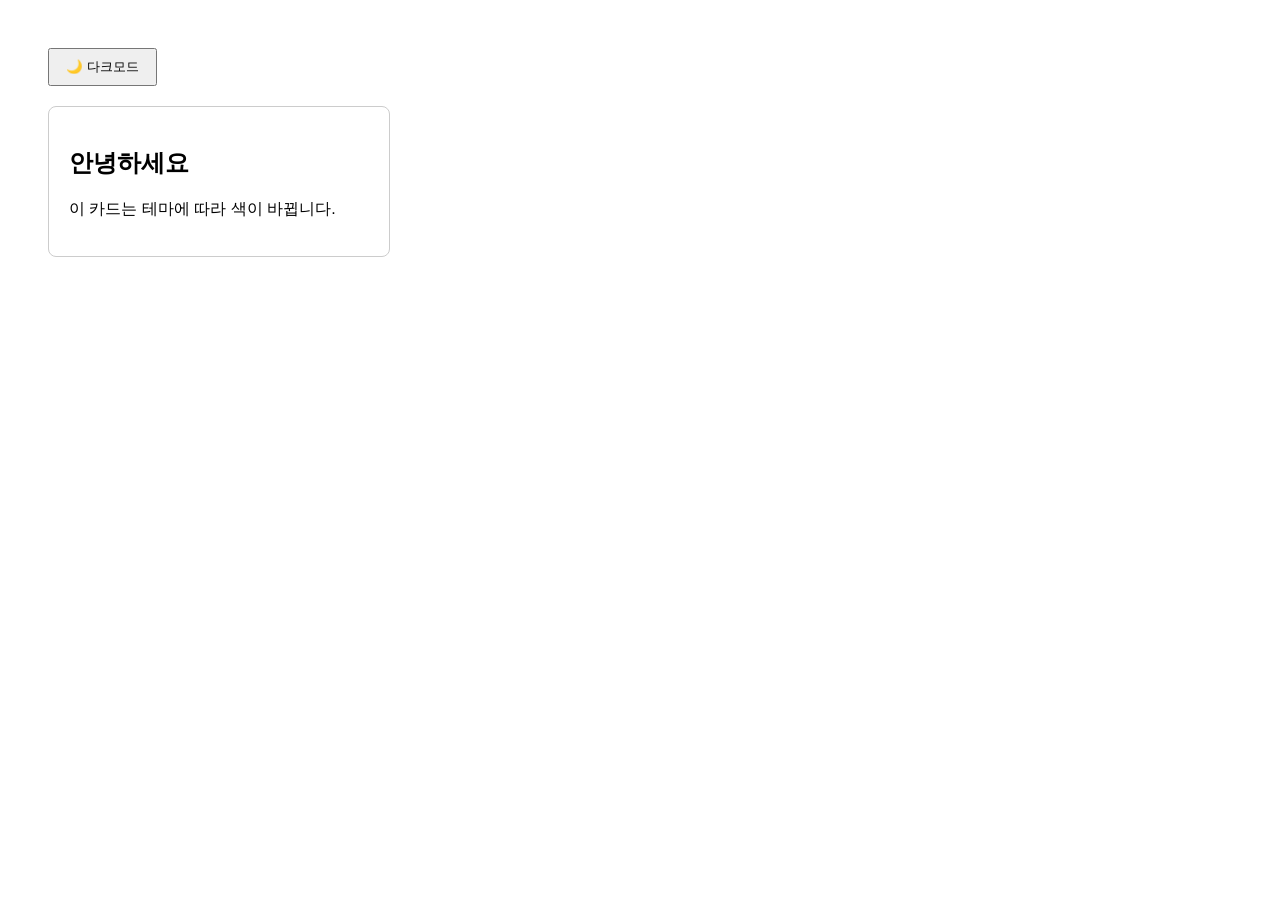
<file: 01-darkmode-card/index.html>
<!DOCTYPE html>
<html lang="ko">
<head>
  <meta charset="UTF-8" />
  <meta name="viewport" content="width=device-width, initial-scale=1.0" />
  <title>1단원 - 다크모드 토글 카드</title>
  <link rel="stylesheet" href="style.css" />
</head>
<body>
  <button id="theme-toggle">🌙 다크모드</button>
 
  <div class="card">
    <h2>안녕하세요</h2>
    <p>이 카드는 테마에 따라 색이 바뀝니다.</p>
  </div>
 
  <!-- jQuery를 먼저 불러온 뒤 내 script를 불러온다 (순서 중요) -->
  <script src="https://code.jquery.com/jquery-3.7.1.min.js"></script>
  <script src="script.js"></script>
</body>
</html>
</file>
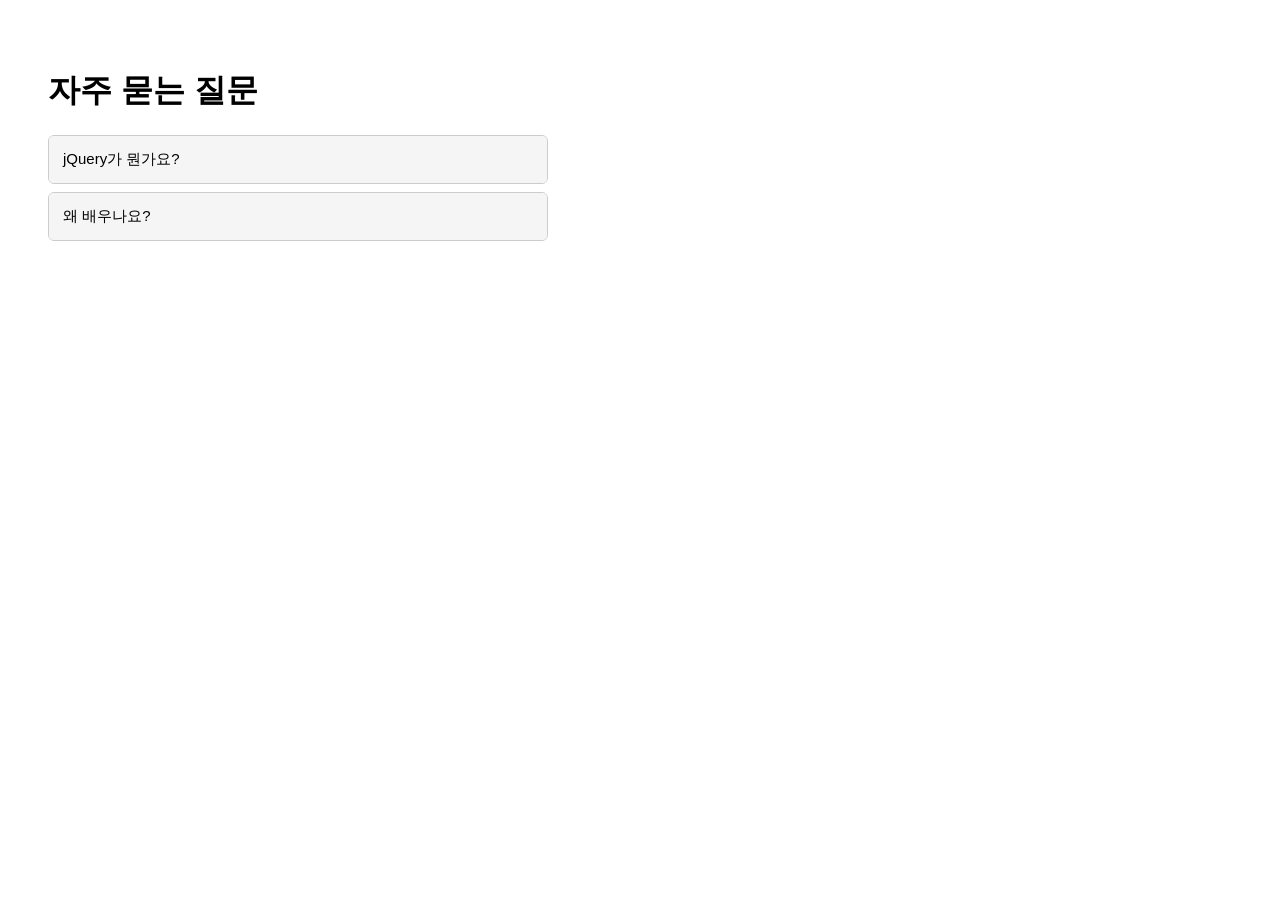
<file: 02-accordion/index.html>
<!DOCTYPE html>
<html lang="ko">
<head>
  <meta charset="UTF-8" />
  <meta name="viewport" content="width=device-width, initial-scale=1.0" />
  <title>2단원 - 아코디언 FAQ</title>
  <link rel="stylesheet" href="style.css" />
</head>
<body>
  <h1>자주 묻는 질문</h1>
 
  <!-- .faq(부모)에 이벤트를 위임한다. 자식 .faq-question 클릭만 처리 -->
  <div class="faq">
    <div class="faq-item">
      <button class="faq-question">jQuery가 뭔가요?</button>
      <div class="faq-answer">자바스크립트를 더 쉽게 쓸 수 있게 도와주는 라이브러리입니다.</div>
    </div>
 
    <div class="faq-item">
      <button class="faq-question">왜 배우나요?</button>
      <div class="faq-answer">DOM 조작, 이벤트, 비동기 통신의 개념을 익히기 좋습니다.</div>
    </div> 
  </div>
 
  <script src="https://code.jquery.com/jquery-3.7.1.min.js"></script>
  <script src="script.js"></script>
</body>
</html>
</file>
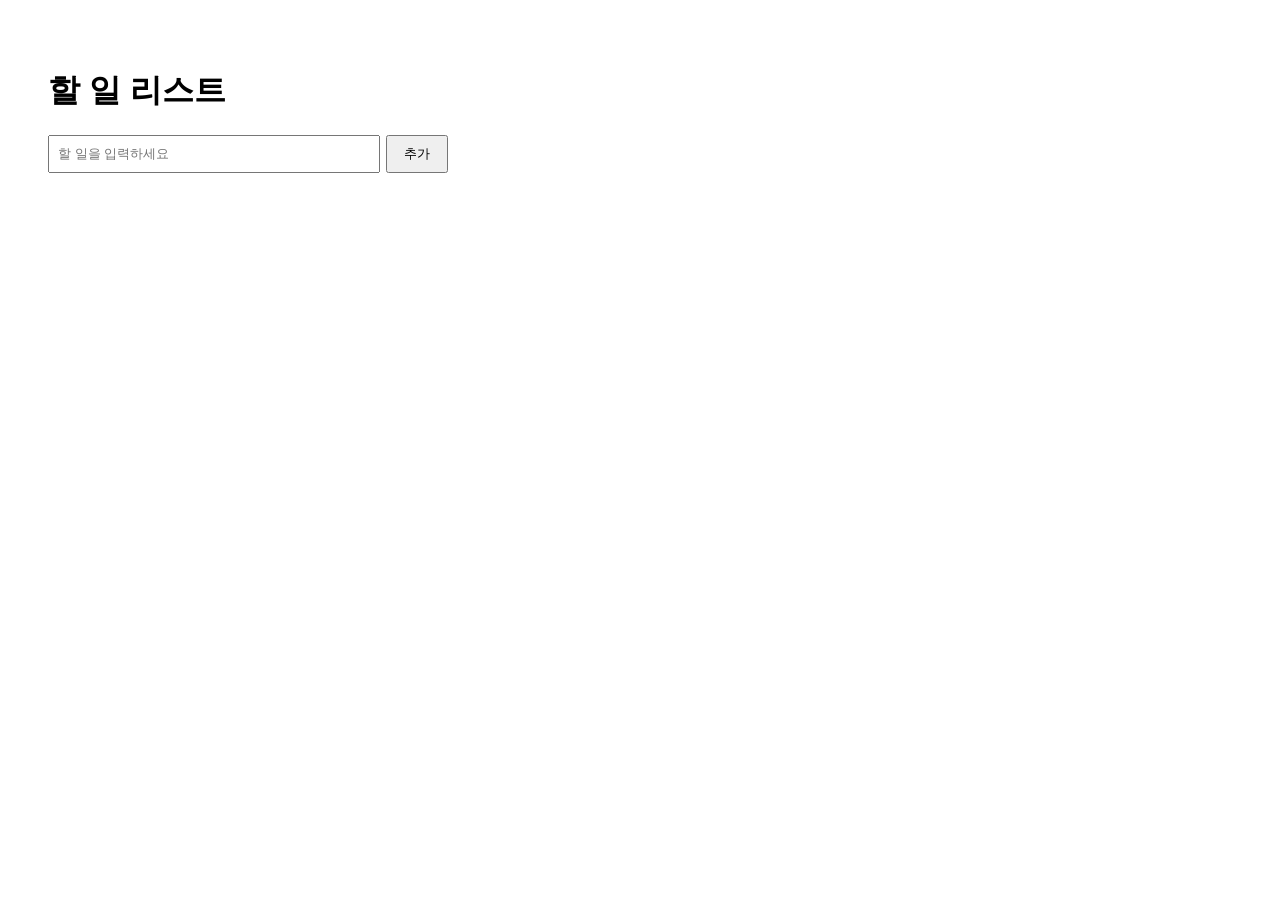
<file: 03-todo/index.html>
<!DOCTYPE html>
<html lang="ko">
<head>
  <meta charset="UTF-8" />
  <meta name="viewport" content="width=device-width, initial-scale=1.0" />
  <title>3단원 - 할 일 리스트</title>
  <link rel="stylesheet" href="style.css" />
</head>
<body>
  <h1>할 일 리스트</h1>
 
  <div class="input-row">
    <input type="text" id="todo-input" placeholder="할 일을 입력하세요" />
    <button id="add-btn">추가</button>
  </div>
 
  <!-- li가 동적으로 추가되는 빈 목록 -->
  <ul id="todo-list"></ul>
 
  <script src="https://code.jquery.com/jquery-3.7.1.min.js"></script>
  <script src="script.js"></script>
</body>
</html>
</file>
<file: 01-darkmode-card/style.css>
/* 기본 스타일 */
body {
  font-family: sans-serif;
  padding: 40px;
  transition: 0.3s; /* 테마가 부드럽게 전환되도록 */
}
 
.card {
  border: 1px solid #ccc;
  border-radius: 8px;
  padding: 20px;
  max-width: 300px;
  margin-top: 20px;
}
 
button {
  padding: 8px 16px;
  cursor: pointer;
}
 
/* body에 dark 클래스가 붙었을 때만 적용되는 스타일 */
body.dark {
  background: #1a1a1a;
  color: #eee;
}
 
body.dark .card {
  border-color: #555;
}
</file>
<file: 02-accordion/style.css>
/* 기본 스타일 */
body {
  font-family: sans-serif;
  padding: 40px;
  max-width: 500px;
}
 
.faq-item {
  border: 1px solid #ccc;
  border-radius: 6px;
  margin-bottom: 8px;
  overflow: hidden;
}
 
.faq-question {
  width: 100%;
  text-align: left;
  padding: 14px;
  background: #f5f5f5;
  border: none;
  cursor: pointer;
  font-size: 15px;
}
 
.faq-answer {
  display: none; /* 평소엔 숨김 */
  padding: 14px;
}
 
/* faq-item에 open이 붙으면 답변을 보여준다 */
.faq-item.open .faq-answer {
  display: block;
}
 
.faq-item.open .faq-question {
  background: #e0e0e0;
  font-weight: bold;
}
</file>
<file: 03-todo/style.css>
/* 기본 스타일 */
body {
  font-family: sans-serif;
  padding: 40px;
  max-width: 400px;
}
 
.input-row {
  display: flex;
  gap: 6px;
  margin-bottom: 16px;
}
 
#todo-input {
  flex: 1;
  padding: 8px;
}
 
#add-btn {
  padding: 8px 16px;
  cursor: pointer;
}
 
#todo-list {
  list-style: none;
  padding: 0;
}
 
li {
  display: flex;
  justify-content: space-between;
  align-items: center;
  padding: 10px;
  border-bottom: 1px solid #eee;
}
 
.delete-btn {
  color: red;
  border: none;
  background: none;
  cursor: pointer;
}
</file>
